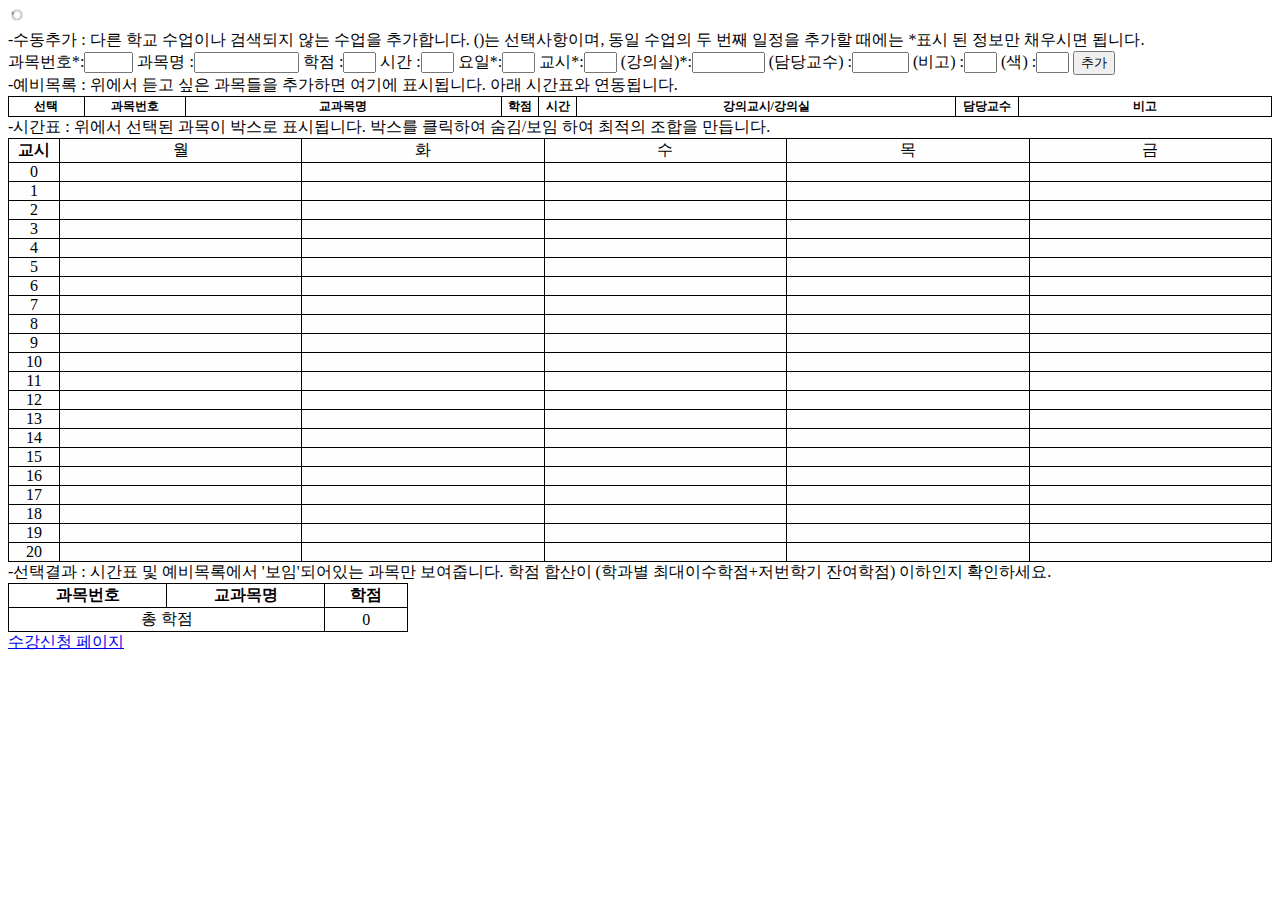
<file: index.html>
<!DOCTYPE html>

<html lang="ko" xmlns="http://www.w3.org/1999/xhtml">
<head>
    <meta charset="utf-8" />
    <title></title>
    <script src="./scripts/jquery-2.1.0.min.js"></script>
    <script src="./scripts/jquery-collision.min.js"></script>
    <script src="./scripts/UPLTT.js"></script>
    <link rel="stylesheet" type="text/css" href="./UPLTT.css" />
</head>
<body>
    <div id="wantSelector">
        <form id="searchForm">
            <button id="searchButt">검색</button>
        </form>
        <table id="searched"></table>
        <form id="addForm">
            -수동추가 : 다른 학교 수업이나 검색되지 않는 수업을 추가합니다. ()는 선택사항이며, 동일 수업의 두 번째 일정을 추가할 때에는 *표시 된 정보만 채우시면 됩니다.<br />
            과목번호*:<input id="no" size="3" />
            과목명 :<input id="name" size="10" />
            학점 :<input id="score" size="1" />
            시간 :<input id="time" size="1" />
            요일*:<input id="week" size="1" />
            교시*:<input id="class" size="1" />
            (강의실)*:<input id="room" size="6" />
            (담당교수) :<input id="prof" size="4" />
            (비고) :<input id="etc" size="1" />
            (색) :<input id="color" size="1" />
            <button id="addButt">추가</button>
        </form>
    </div>
    <div id="combine">
        -예비목록 : 위에서 듣고 싶은 과목들을 추가하면 여기에 표시됩니다. 아래 시간표와 연동됩니다.<br />
        <table id="wanted">
            <tr><th>선택</th><th>과목번호</th><th>교과목명</th><th>학점</th><th>시간</th><th>강의교시/강의실</th><th>담당교수</th><th>비고</th></tr>
        </table>
        -시간표 : 위에서 선택된 과목이 박스로 표시됩니다. 박스를 클릭하여 숨김/보임 하여 최적의 조합을 만듭니다.<br />
        <table id="timeTable">
            <tr><th>교시</th><td>월</td><td>화</td><td>수</td><td>목</td><td>금</td></tr>
            <tr class="blankRow"><td>0</td><td></td><td></td><td></td><td></td><td></td></tr>
            <tr class="blankRow"><td>1</td><td></td><td></td><td></td><td></td><td></td></tr>
            <tr class="blankRow"><td>2</td><td></td><td></td><td></td><td></td><td></td></tr>
            <tr class="blankRow"><td>3</td><td></td><td></td><td></td><td></td><td></td></tr>
            <tr class="blankRow"><td>4</td><td></td><td></td><td></td><td></td><td></td></tr>
            <tr class="blankRow"><td>5</td><td></td><td></td><td></td><td></td><td></td></tr>
            <tr class="blankRow"><td>6</td><td></td><td></td><td></td><td></td><td></td></tr>
            <tr class="blankRow"><td>7</td><td></td><td></td><td></td><td></td><td></td></tr>
            <tr class="blankRow"><td>8</td><td></td><td></td><td></td><td></td><td></td></tr>
            <tr class="blankRow"><td>9</td><td></td><td></td><td></td><td></td><td></td></tr>
            <tr class="blankRow"><td>10</td><td></td><td></td><td></td><td></td><td></td></tr>
            <tr class="blankRow"><td>11</td><td></td><td></td><td></td><td></td><td></td></tr>
            <tr class="blankRow"><td>12</td><td></td><td></td><td></td><td></td><td></td></tr>
            <tr class="blankRow"><td>13</td><td></td><td></td><td></td><td></td><td></td></tr>
            <tr class="blankRow"><td>14</td><td></td><td></td><td></td><td></td><td></td></tr>
            <tr class="blankRow"><td>15</td><td></td><td></td><td></td><td></td><td></td></tr>
            <tr class="blankRow"><td>16</td><td></td><td></td><td></td><td></td><td></td></tr>
            <tr class="blankRow"><td>17</td><td></td><td></td><td></td><td></td><td></td></tr>
            <tr class="blankRow"><td>18</td><td></td><td></td><td></td><td></td><td></td></tr>
            <tr class="blankRow"><td>19</td><td></td><td></td><td></td><td></td><td></td></tr>
            <tr class="blankRow"><td>20</td><td></td><td></td><td></td><td></td><td></td></tr>
        </table>
    </div>
    <div id="result">
        -선택결과 : 시간표 및 예비목록에서 '보임'되어있는 과목만 보여줍니다. 학점 합산이 (학과별 최대이수학점+저번학기 잔여학점) 이하인지 확인하세요.
        <table id="resultTable">
            <tr><th>과목번호</th><th>교과목명</th><th>학점</th></tr>
            <tr><td colspan="2">총 학점</td><td>0</td></tr>
        </table>
    </div>
    <a href="javascript:window.open('http://kupis.konkuk.ac.kr/sugang/login/loginFset.jsp','_blank')">수강신청 페이지</a>
    </body>
</html>
</file>
<file: UPLTT.css>
﻿body
{
}

p {
    margin: 0;
}
object {
    width:100%;
    height:100%;
}
input#sName {
    width:100px;
}
table {
    border-collapse:collapse;
}
    table#searched td {
        padding:0;
        margin:0;
        font-size:12px;
    }   
table#timeTable {
    background-color: #fefefe;
    width:100%;
}
table#timeTable tr td:first-child {
    width:50px;
}
    table#timeTable tr {
        margin:0;
        padding:0;
    }
        table#timeTable tr td {
            margin:0;
            padding:0;
        }
table tr:not(:first-child){
    height:10px;
}
table td, table th {
    border:1px solid black;
    text-align:center;
}
div#combine {
    position:relative;
}
div.layer {
    top:0;
    color:black;
    font-size:12px;
    opacity: 0.6;
}
table#resultTable {
    width:400px;
}
    table#resultTable tr:not(:last-child) td:nth-child(2) {
        text-align: left;
        padding-left:10px;
    }

table#wanted {
    font-size:12px;
    width:100%;
}
table#wanted th:nth-child(1) {
    width:6%;
}
table#wanted th:nth-child(2) {
    width:8%;
}
table#wanted th:nth-child(3) {
    width:25%;
}
table#wanted th:nth-child(4) {
    width:3%;
}
table#wanted th:nth-child(5) {
    width:3%;
}
table#wanted th:nth-child(6) {
    width:30%;
}
table#wanted th:nth-child(7) {
    width:5%;
}
table#wanted th:nth-child(8) {
    width:20%;
}

img.sync {
    -webkit-animation: sync 1s infinite;
}
@-webkit-keyframes sync {
    100% { -webkit-transform: rotate(360deg); }
}
</file>
